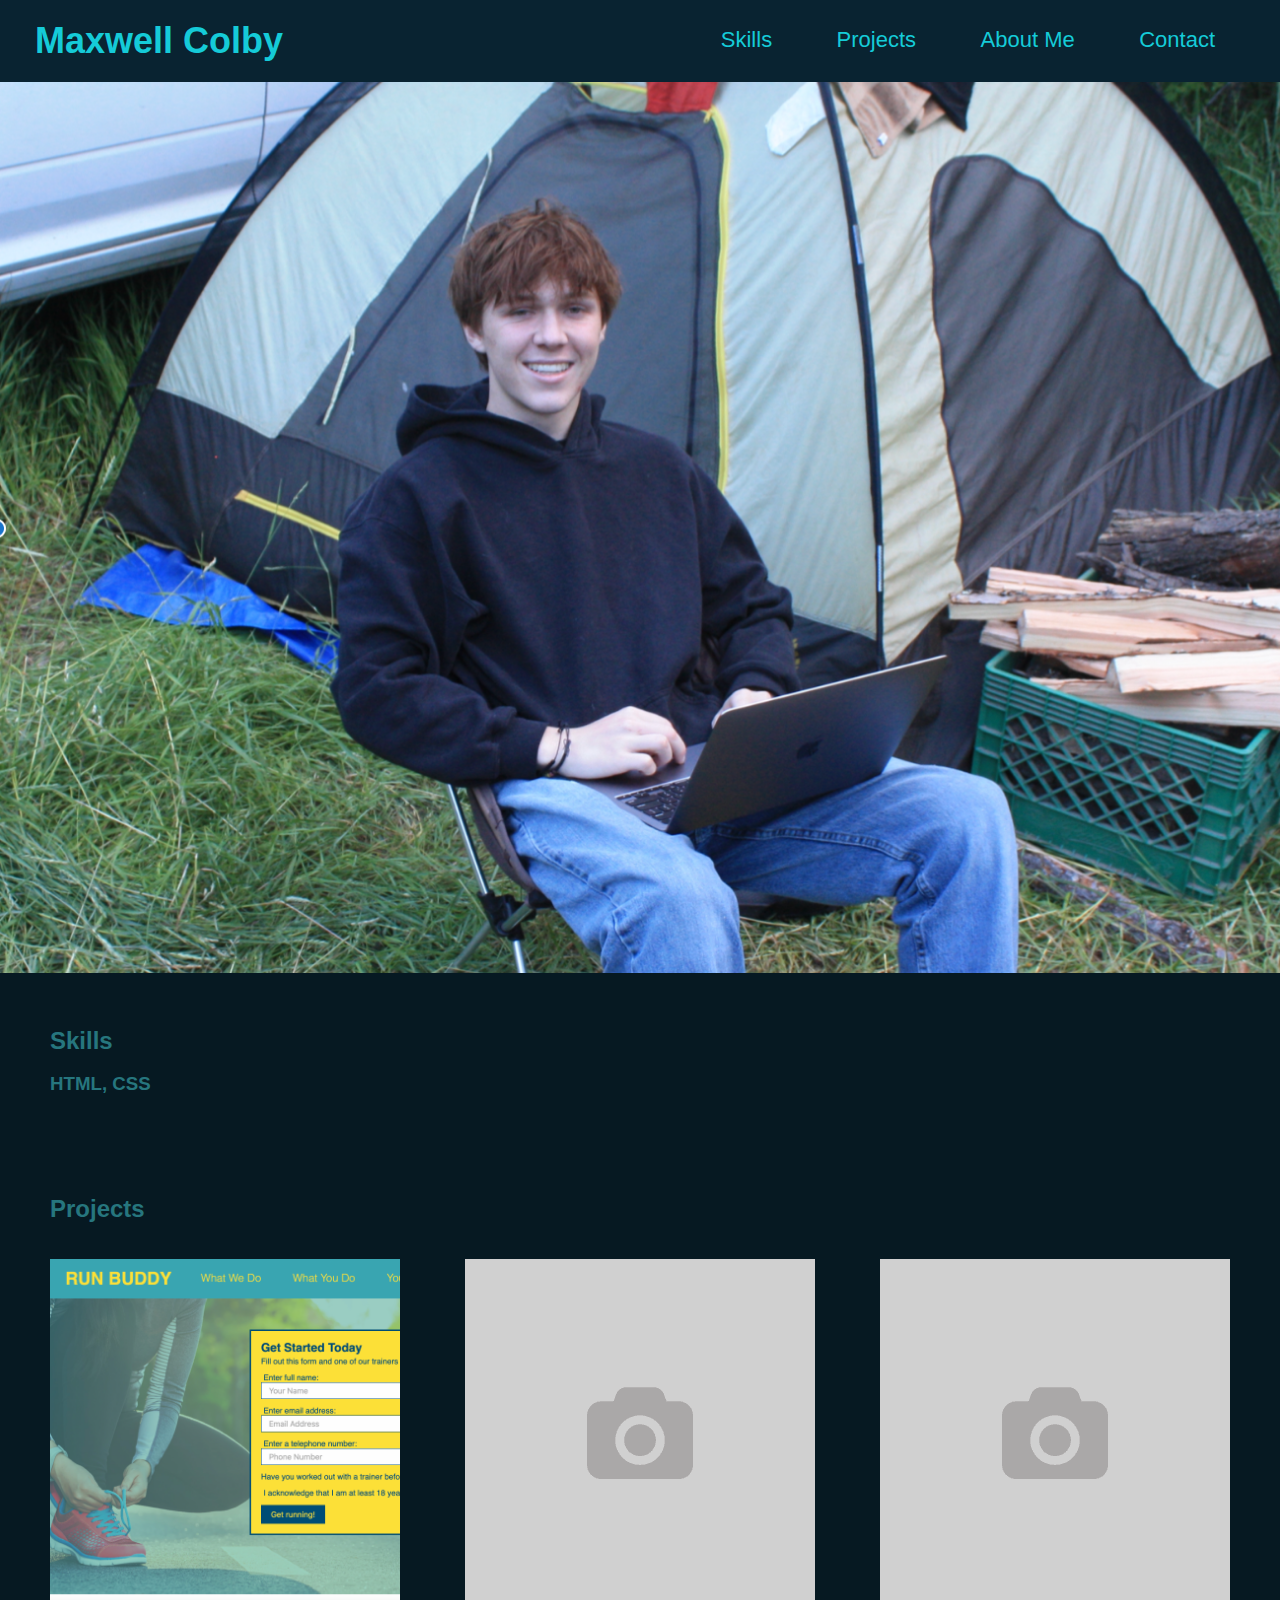
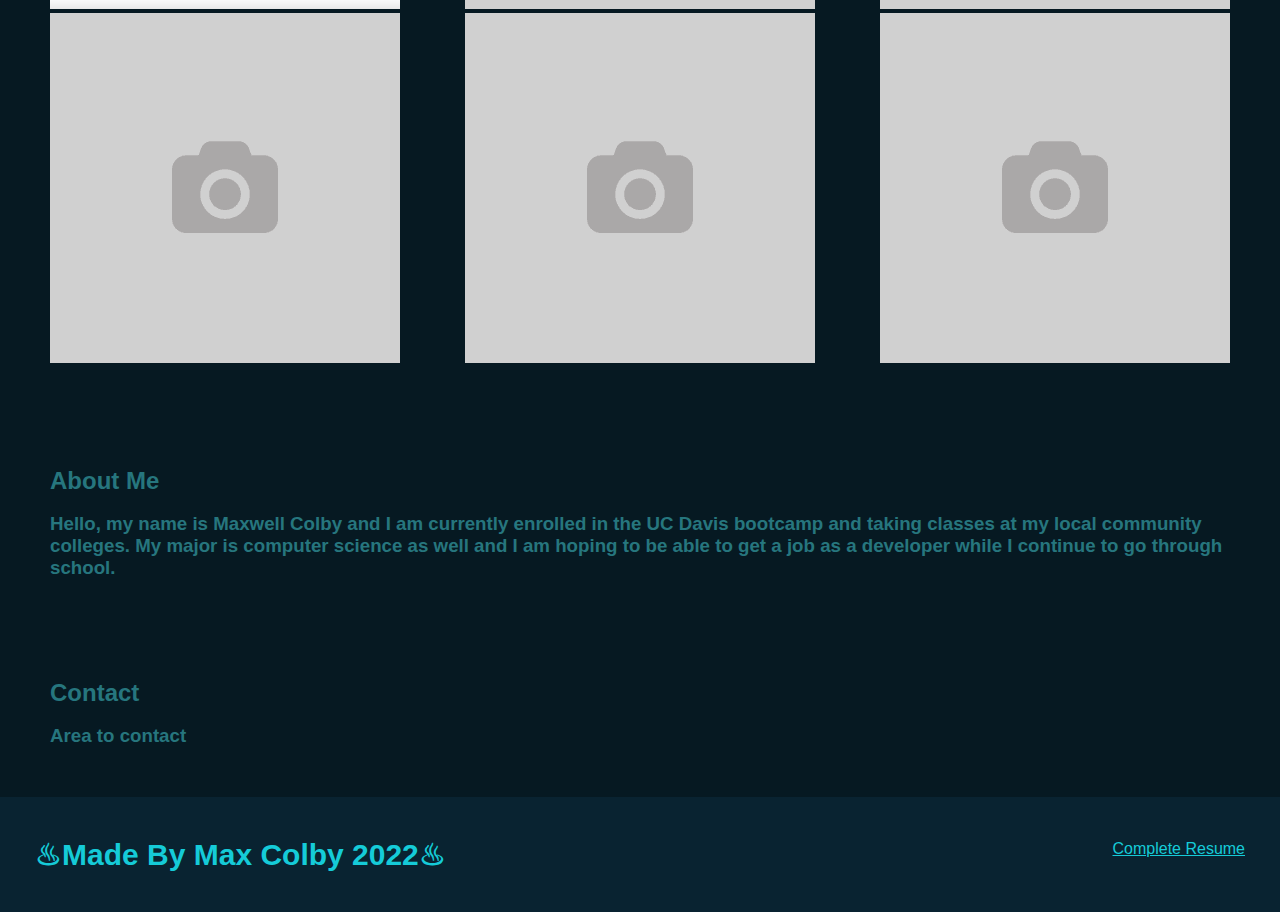
<file: index.html>
<!DOCTYPE html>
<html lang="en">

<head>
  <meta charset="UTF-8" />
  <title>Portfolio</title>
  <link rel="stylesheet" href="./assets/css/style.css" />
  <meta name="viewport" content="width=device-width, initial-scale=1.0">
</head>

<body>
  <!-- navigation -->
  <header>
    <h1>
      <a href="/">
        Maxwell Colby
      </a>
    </h1>
    <nav>
      <ul>
        <li>
          <a href="#skills">Skills</a>
        </li>
        <li>
          <a href="#projects">Projects</a>
        </li>
        <li>
          <a href="#about-me">About Me</a>
        </li>
        <li>
          <a href="#contact">Contact</a>
        </li>
      </ul>
    </nav>
  </header>

  <!-- Picture of Me -->
  <section class="large-picture">
    <img src="./assets/images/portfolio-camping-photo.png" alt="Place holder for picture of me">
  </section>

  <!-- Skills Section -->
  <section class="skills" id="skills">
    <h2>Skills</h2>
    <br>
      <h3>HTML, CSS</h3>
  </section>

  <!-- Projects Section -->
  <section class="projects" id="projects">
    <h2>Projects</h2>
    <br>
    <br>
      <section class="cards">
        <article class="card" id="card-1">
          <a target="_blank" href="https://maxwellc2003.github.io/run-buddy/"><img src="./assets/images/run-buddy-project.png" ></a>
        </article>

        <article class="card" id="card-2">
          <a target="_blank" href="https://www.enovate.co.uk/blog/2013/07/16/html5-placeholder-links"><img src="./assets/images/card-placeholder.png" ></a>
        </article>

        <article class="card" id="card-3">
          <a target="_blank" href="https://www.enovate.co.uk/blog/2013/07/16/html5-placeholder-links"><img src="./assets/images/card-placeholder.png" ></a>
        </article>

        <article class="card" id="card-4">
          <a target="_blank" href="https://www.enovate.co.uk/blog/2013/07/16/html5-placeholder-links"><img src="./assets/images/card-placeholder.png" ></a>
        </article>

        <article class="card" id="card-5">
          <a target="_blank" href="https://www.enovate.co.uk/blog/2013/07/16/html5-placeholder-links"><img src="./assets/images/card-placeholder.png" ></a>
        </article>

        <article class="card" id="card-6">
          <a target="_blank" href="https://www.enovate.co.uk/blog/2013/07/16/html5-placeholder-links"><img src="./assets/images/card-placeholder.png" ></a>
        </article>
      </section>
  </section>

  <!-- About Me Section -->
  <section class="about-me" id="about-me">
    <h2>About Me</h2>
    <br>
      <h3>Hello, my name is Maxwell Colby and I am currently enrolled in the UC Davis bootcamp and taking classes at my local community colleges. My major is computer science as well and I am hoping to be able to get a job as a developer while I continue to go through school.</h3>
  </section>

  <!-- Contact Section -->
  <section class="contact" id="contact">
    <h2>Contact</h2>
    <br>
      <h3>Area to contact</h3>
  </section>

  <!-- Footer Section -->
  <footer>
    <h2>♨Made By Max Colby 2022♨</h2>
    <div>
      <a target="_blank" href="./resume.html">Complete Resume</a><br />
    </div>
  </footer>
</body>

</html>
</file>
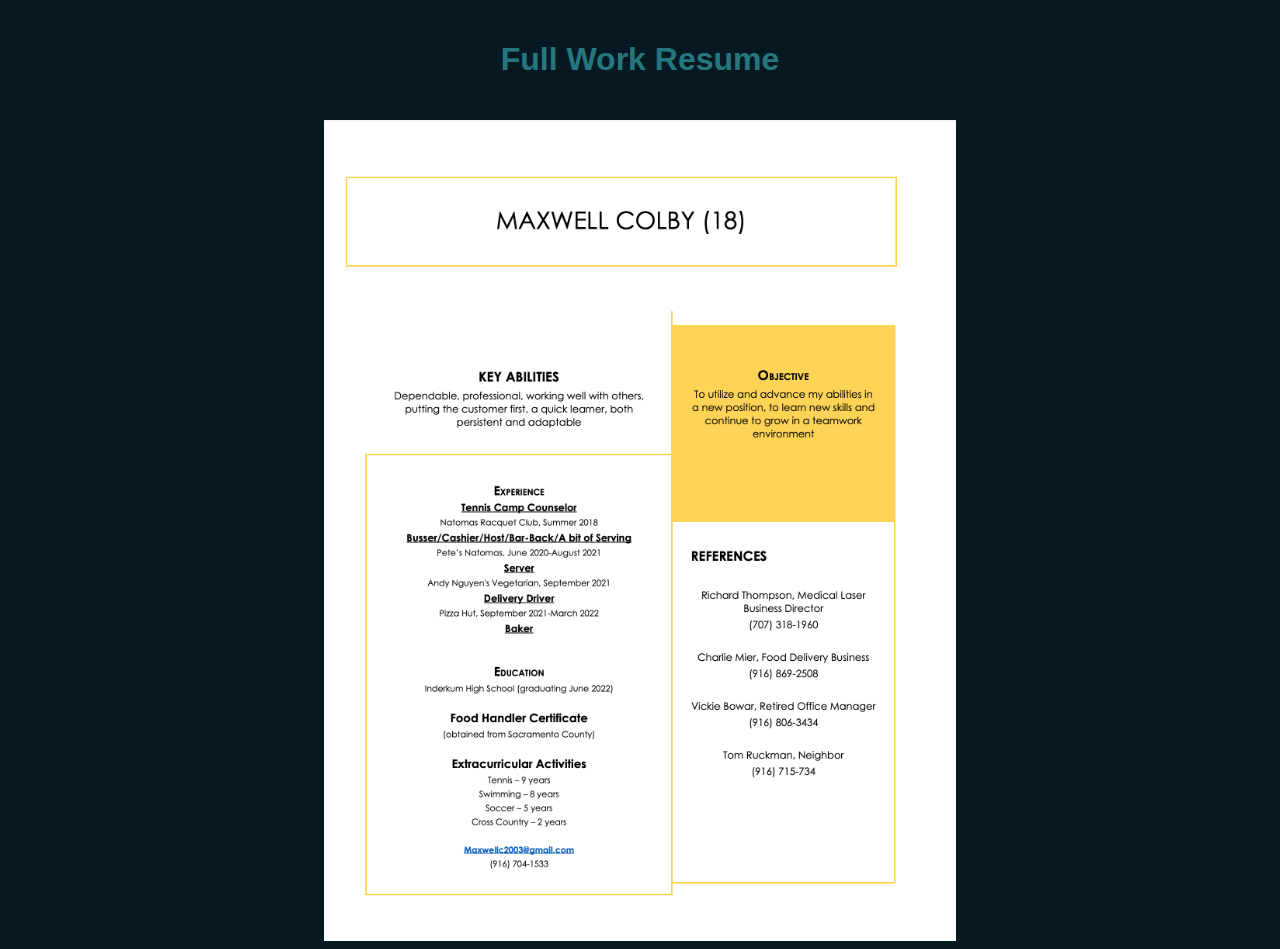
<file: resume.html>
<!DOCTYPE html>
<html lang="en">

<head>
  <meta charset="UTF-8" />
  <title>Resume</title>
  <link rel="stylesheet" href="./assets/css/resume.css" />
  <meta name="viewport" content="width=device-width, initial-scale=1.0">
</html>

<body>
    <section class="resume">
        <h1>Full Work Resume</h1>
            <section>
                <img src="./assets/images/resume.png">
            </section>
    </section>
</body>
</file>
<file: assets/css/style.css>
* {
  margin: 0;
  padding: 0;
  box-sizing: border-box;
}

body {
  color: #26767e;
  font-family: Helvetica, Arial, sans-serif;
  background-color: #061922;
}

header {
  padding: 20px 35px;
  background-color: #092331;
}

header h1 {
  font-weight: bold;
  font-size: 36px;
  color: #15cbd8;
  margin: 0;
  display: inline;
}
header a {
  text-decoration: none;
  color: #15cbd8;
}

header nav {
  float: right;
  margin: 7px 0;
}

header nav ul li {
  display: inline;
}

header nav ul li a {
  margin: 0 30px;
  font-weight: lighter;
  font-size: 22px;
}

.large-picture img{
  width: 100%;
}


footer {
  background: #092331;
  width: 100%;
  padding: 40px 35px;
}

footer h2 {
  display: inline;
  color: #15cbd8;
  font-size: 30px;
  margin: 0;
}

footer div {
  float: right;
  line-height: 1.5;
  text-align: right;
}

footer a {
  color: #15cbd8;
}

/* nav sections */
.skills {
  padding: 50px;
}

.projects {
  padding: 50px;
}

.about-me {
  padding: 50px;
}

.contact {
  padding: 50px;
}

/* cards section */
.cards {
  display: flex;
  justify-content: space-between;
  flex-wrap: wrap;
}

.cards img {
  max-width: 350px;
}

#card-1:hover{
  transform: scale(1.2);
}

#card-2:hover{
  transform: scale(1.2);
}

#card-3:hover{
  transform: scale(1.2);
}

#card-4:hover{
  transform: scale(1.2);
}

#card-5:hover{
  transform: scale(1.2);
}

#card-6:hover{
  transform: scale(1.2);
}
</file>
<file: assets/css/resume.css>
body {
    color: #26767e;
    font-family: Helvetica, Arial, sans-serif;
    background-color: #061922;
}

.resume h1 {
    padding: 20px;
    text-align: center;
}
.resume img {
    display: block;
    margin-left: auto;
    margin-right: auto;
    width: 50%;
}
</file>
